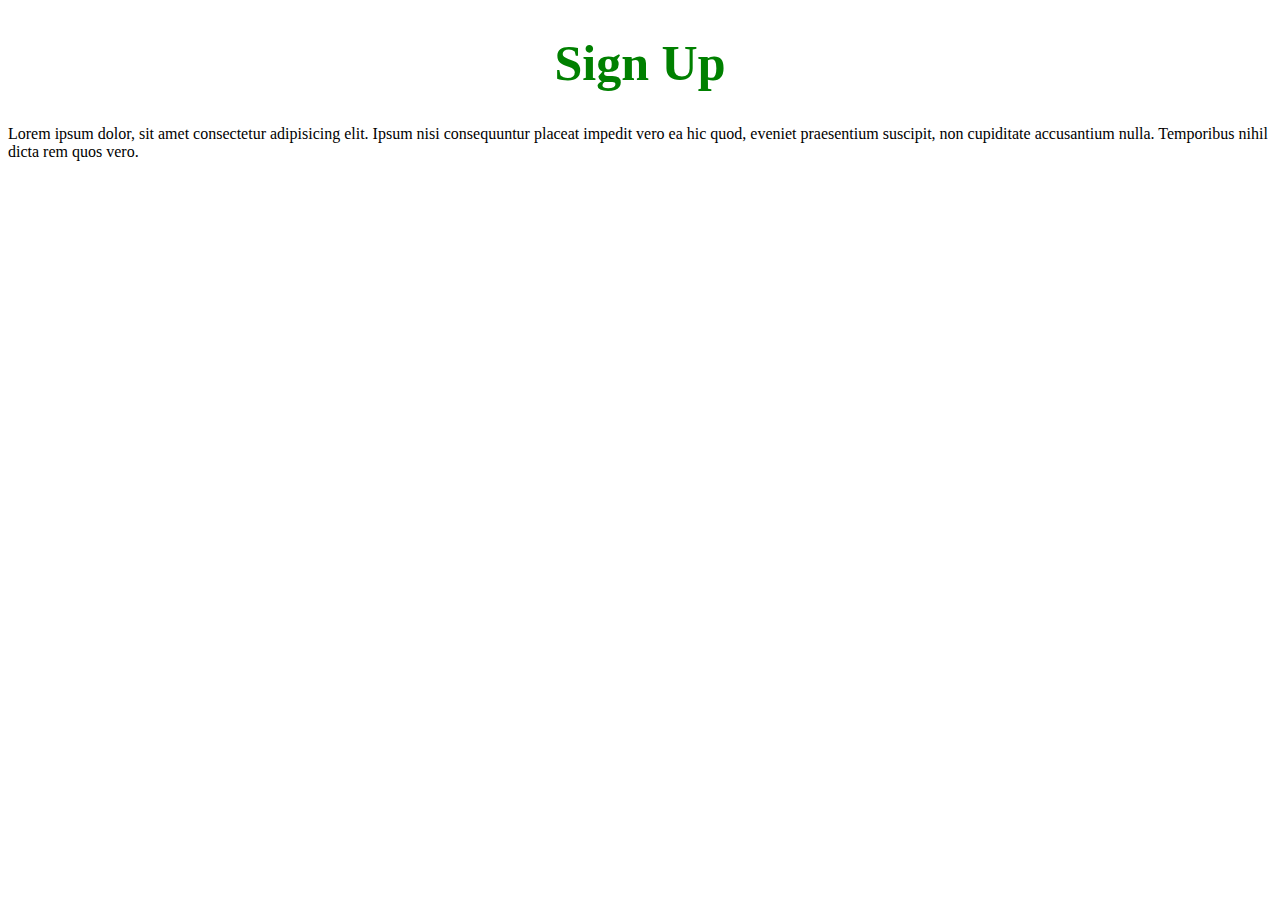
<file: index.html>
<!DOCTYPE html>
<html lang="en">
<head>
    <meta charset="UTF-8">
    <meta name="viewport" content="width=device-width, initial-scale=1.0">
    <title>Document</title>
    <link rel="stylesheet" href="style.css">
</head>
<body>
    <h1>Sign Up</h1>
    <p>Lorem ipsum dolor, sit amet consectetur adipisicing elit. Ipsum nisi consequuntur placeat impedit vero ea hic quod, eveniet praesentium suscipit, non cupiditate accusantium nulla. Temporibus nihil dicta rem quos vero.</p>
</body>
</html>
</file>
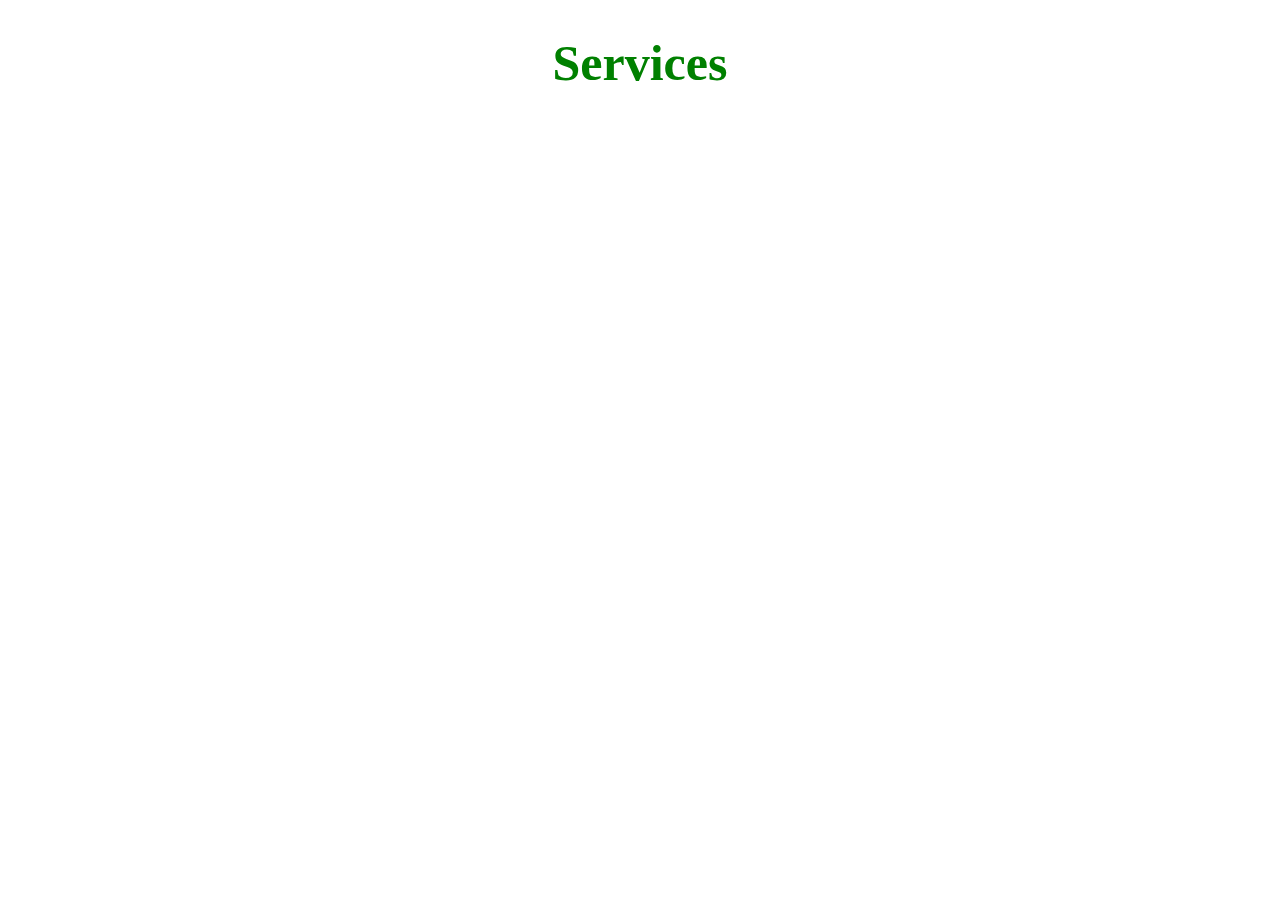
<file: services.html>
<!DOCTYPE html>
<html lang="en">
<head>
    <meta charset="UTF-8">
    <meta name="viewport" content="width=device-width, initial-scale=1.0">
    <title>Document</title>
    <link rel="stylesheet" href="services.css">
</head>
<body>
    <h1>Services</h1>
</body>
</html>
</file>
<file: style.css>
h1{
    font-size: 50px;
    text-align: center;
    font-family: cursive;
    color: green;
}
</file>
<file: services.css>
h1{
    font-size: 50px;
    text-align: center;
    font-family: cursive;
    color: green;
}
</file>
